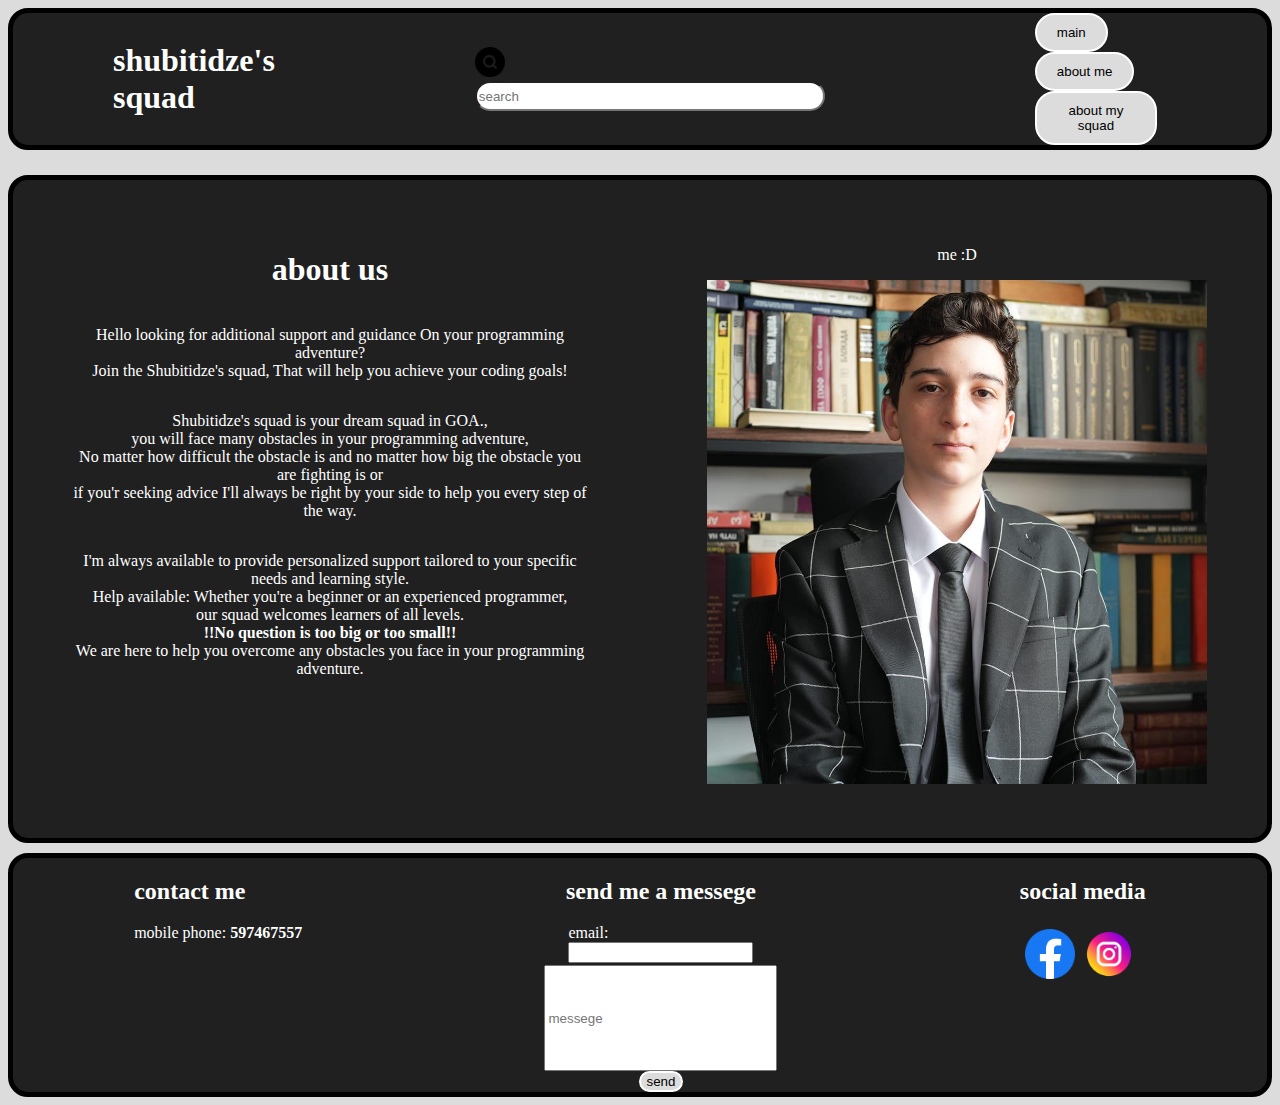
<file: leaders test/why join my squad/index.html>
<!DOCTYPE html>
<html lang="en">
  <head>
    <meta charset="UTF-8" />
    <meta name="viewport" content="width=device-width, initial-scale=1.0" />
    <title>join my squad</title>
    <link rel="stylesheet" href="style.css" />
  </head>
  <body>
    <div class="nav_bar">
      <div class="nav_element">
        <h1>shubitidze's squad</h1>
      </div>

      <div class="nav_element" class="search_">
        <img src="search.png" alt="search" class="search_img" />
        <input type="search" class="search" placeholder="search" size="40" />
      </div>

      <div class="nav_element">
        <nav>
          <a href=""> <button class="nav">main</button> </a>
          <a href=""> <button class="nav">about me</button> </a>
          <a href=""> <button class="nav">about my squad</button> </a>
        </nav>
      </div>
    </div>
    <div class="info">
      <div class="info_element" id="text">
        <h1>about us</h1>
        <p>
          Hello looking for additional support and guidance On your programming
          adventure? <br />
          Join the Shubitidze's squad, That will help you achieve your coding
          goals!
        </p>
        <p>
          Shubitidze's squad is your dream squad in GOA., <br />
          you will face many obstacles in your programming adventure, <br />
          No matter how difficult the obstacle is and no matter how big the
          obstacle you are fighting is or <br />
          if you'r seeking advice I'll always be right by your side to help you
          every step of the way.
        </p>
        <p>
          I'm always available to provide personalized support tailored to your
          specific needs and learning style. <br />
          Help available: Whether you're a beginner or an experienced
          programmer, <br />
          our squad welcomes learners of all levels. <br />
          <b>!!No question is too big or too small!!</b> <br />
          We are here to help you overcome any obstacles you face in your
          programming adventure.
        </p>
      </div>
      <div class="info_element" id="image">
        <p>me :D</p>
        <img src="shalva.jpg" alt="shubitidze" />
      </div>
    </div>
    <footer>
      <div class="contacts">
        <h2>contact me</h2>
        <p>mobile phone: <b>597467557</b></p>
      </div>
      <div class="messege">
        <h2>send me a messege</h2>
        <div>
        <label for="email"> email: </label> <br />
        <input type="email" name="email" /> <br />
        </div>
        <input type="text" class="text_messege" placeholder="messege"/>
        <button>send</button>
      </div>
      <div class="social_media">
        <h2>social media</h2>
        <a href="https://www.facebook.com/shalva.shubi" target="_blank"
          ><img src="facebook (1).png" alt="facebook" class="media"
        /></a>

        <a href="https://www.instagram.com/shalva._.shubitidze/" target="_blank"
          ><img src="instagram (1).png" alt="instagram" class="media"
        /></a>

      </div>
    </footer>
  </body>
</html>
</file>
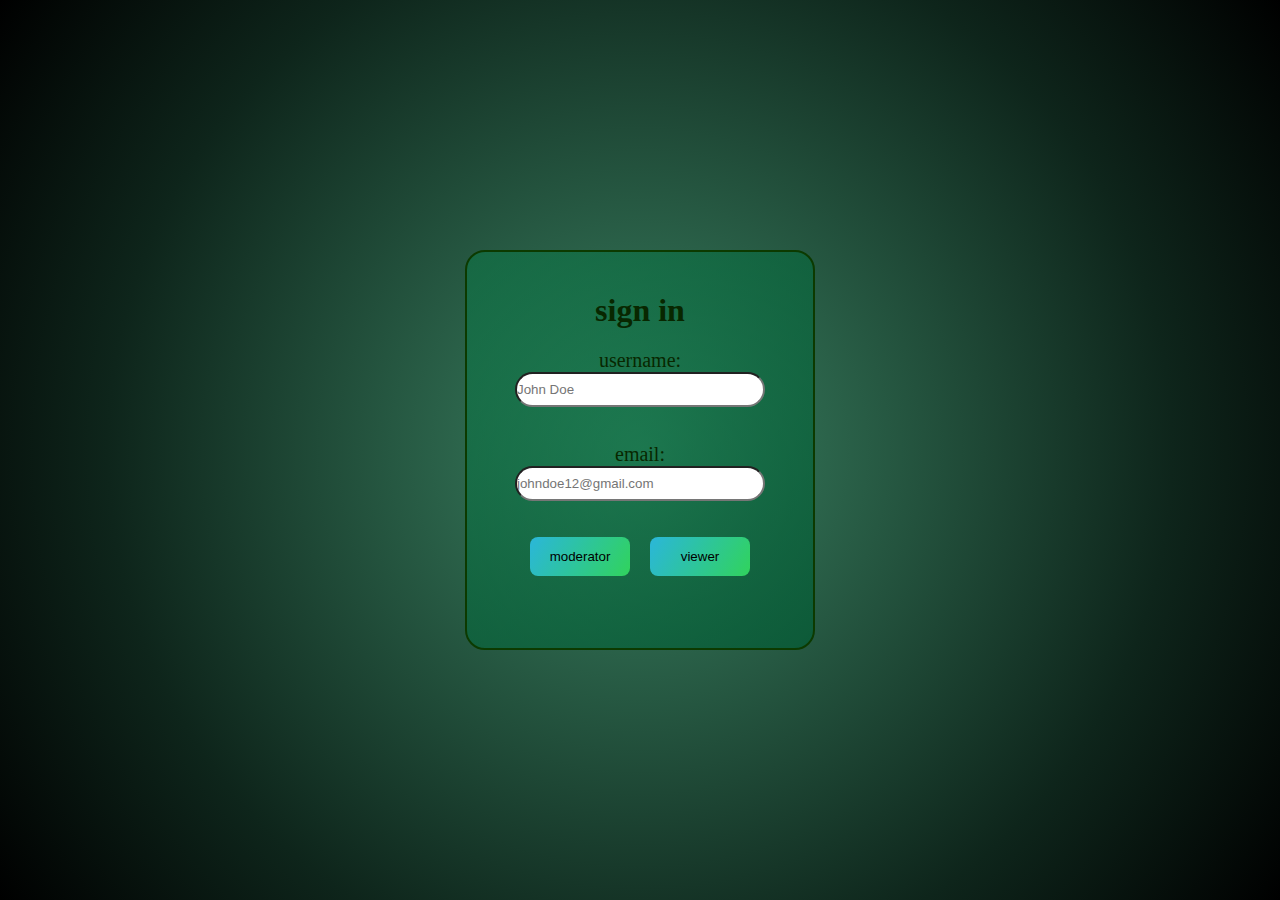
<file: leaders test/html projects/second website/index.html>
<!DOCTYPE html>
<html lang="en">
  <head>
    <meta charset="UTF-8" />
    <meta name="viewport" content="width=device-width, initial-scale=1.0" />
    <title>sign in</title>
    <link rel="stylesheet" href="resources/index.css" />
  </head>
  <body>
    <div class="form-container">
      <h1>sign in</h1>
      <form class="form" action="viewer.html" >
        <label for="username">username: </label>
        <input
          type="text"
          id="username"
          name="username"
          placeholder="John Doe"
        />
        <br /><br />

        <label for="email"> email: </label>
        <input
          type="email"
          id="email"
          name="email"
          placeholder="johndoe12@gmail.com"
        />
        <br /><br />
        <div class="buttons">
          <button class="moder">moderator</button>
          <button class="viewer" >viewer</button>
        </div>
      </form>
    </div>
  </body>
</html>
</file>
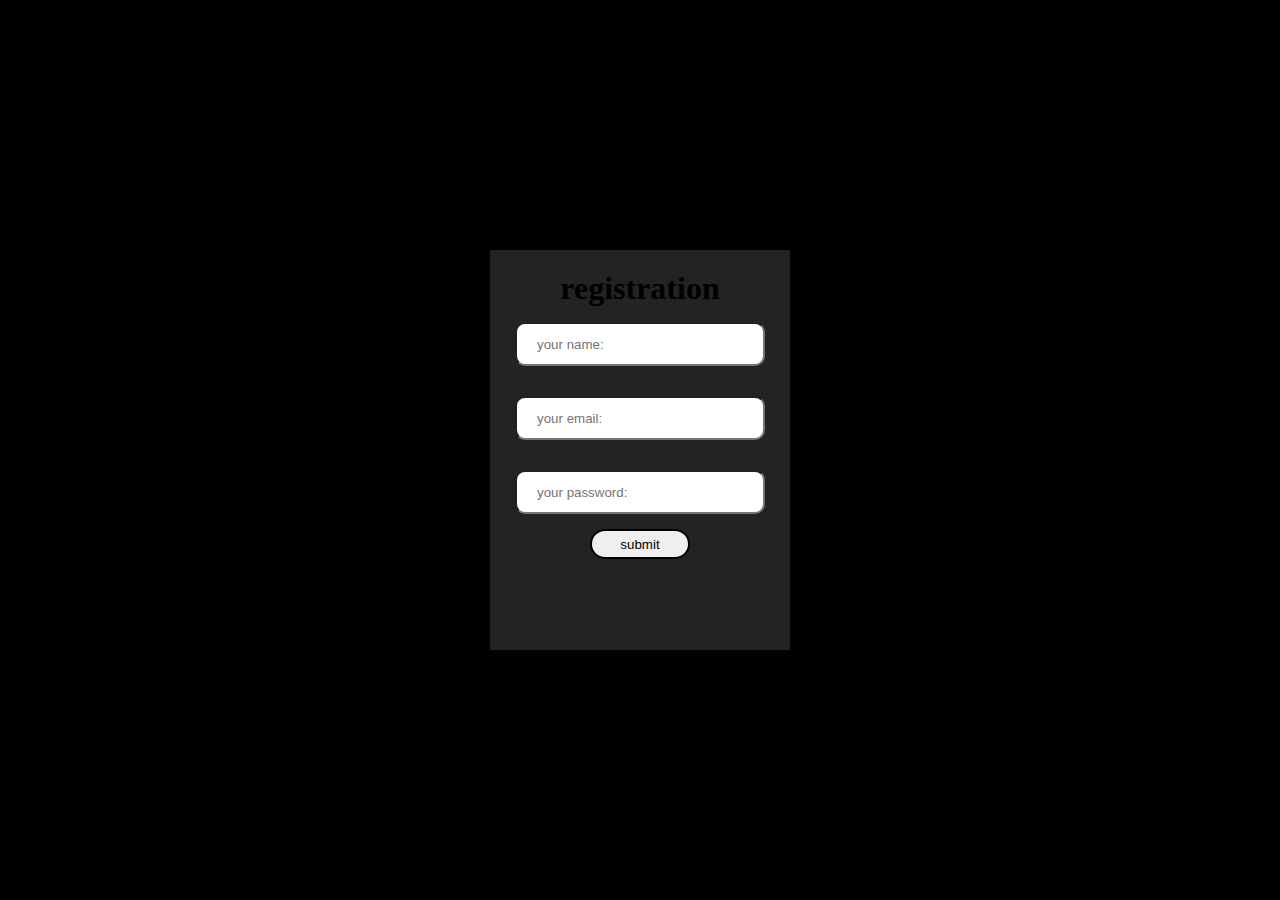
<file: leaders_test/html_projects/website_3.0/index.html>
<!DOCTYPE html>
<html lang="en">
    <head>
        <meta charset="UTF-8" />
        <meta name="viewport" content="width=device-width, initial-scale=1.0" />
        <title>register or login</title>
        <link rel="stylesheet" href="css/register.css" />
    </head>
    <body>
        <form action="modTable.html">
            <h1>registration</h1>
            <input
                id="username"
                type="text"
                placeholder="your name:"
                required
            />
            <input id="email" type="email" placeholder="your email:" required />
            <input
                id="password"
                type="password"
                placeholder="your password:"
                required
            />
            <!-- <input
                id="modPass"
                type="password"
                placeholder="password for mods: "
            /> -->
            <button type="submit">submit</button>
        </form>
    </body>
</html>
</file>
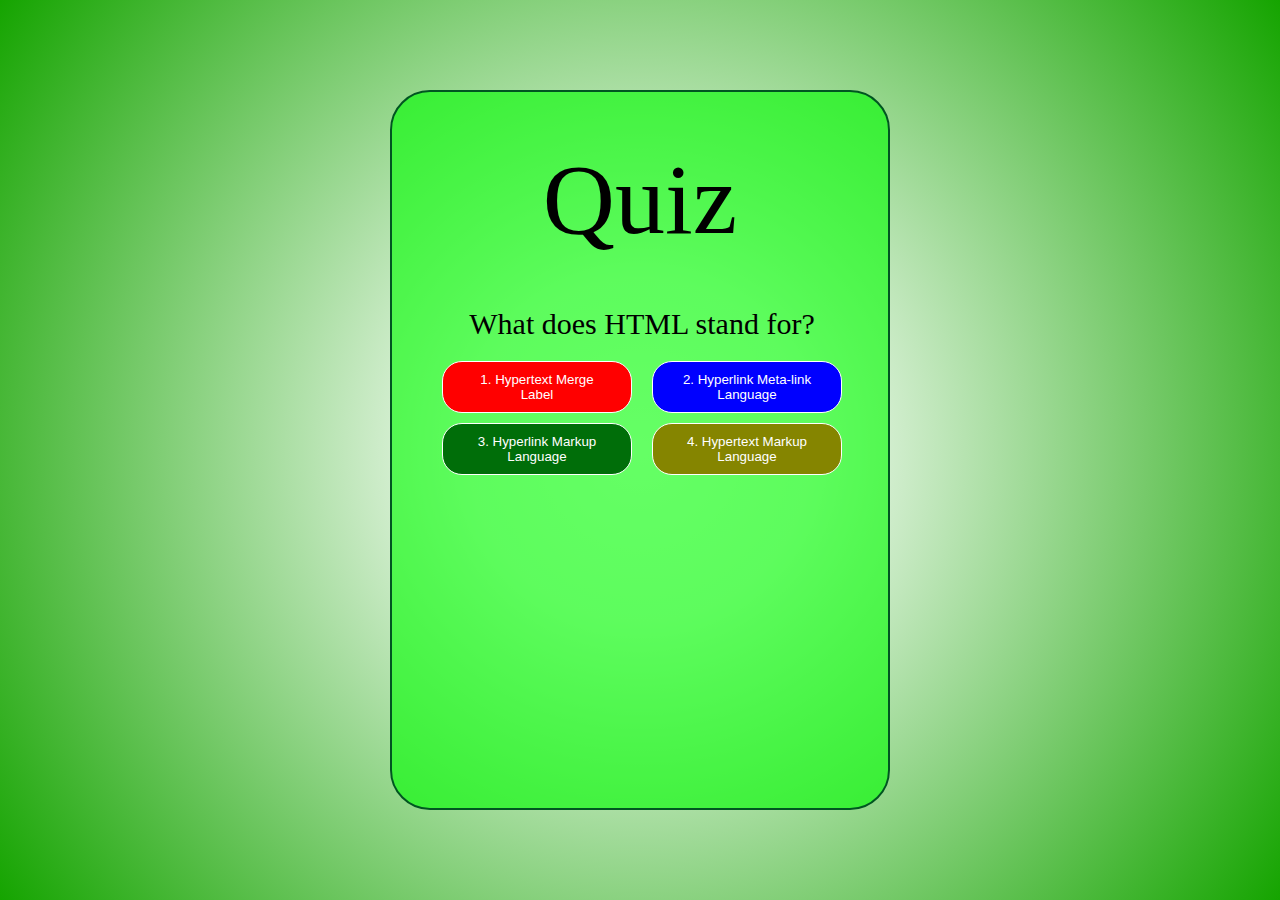
<file: projects/jul and aug/js/quiz/index.html>
<!DOCTYPE html>
<html lang="en">
  <head>
    <meta charset="UTF-8" />
    <meta name="viewport" content="width=device-width, initial-scale=1.0" />
    <title>quiz</title>
    <link rel="stylesheet" href="style.css" />
  </head>
  <body>
    <div class="quiz" id="quiz">
      <header>Quiz</header>

      <div class="q1" id="q1">
        <p>What does HTML stand for?</p>
        <div class="answers">
          <button class="a" onclick="incorrect()">
            1. Hypertext Merge Label
          </button>
          <button class="b" onclick="incorrect()">
            2. Hyperlink Meta-link Language
          </button>
          <button class="c" onclick="incorrect()">
            3. Hyperlink Markup Language
          </button>
          <button class="d" onclick="correct()">
            4. Hypertext Markup Language
          </button>
        </div>
      </div>

      <div class="q2" id="q2">
        <p>Is Python a dynamic language?</p>
        <div class="answers">
          <button class="a" onclick="incorrect()">1. No</button>
          <button class="b" onclick="incorrect()">
            2. No, Python is a snake
          </button>
          <button class="c" onclick="incorrect()">3. Maybe IDK</button>
          <button class="d" onclick="correct()">4. Yes</button>
        </div>
      </div>

      <div class="q3" id="q3">
        <p>What does CSS stand for?</p>
        <div class="answers">
          <button class="a" onclick="incorrect()">
            1. Cascading Scribble Sheets
          </button>
          <button class="b" onclick="correct()">
            2. Cascading Style Sheet
          </button>
          <button class="c" onclick="incorrect()">
            3. Cascading Style Sheets
          </button>
          <button class="d" onclick="incorrect()">
            4. Cascading Scribble Language
          </button>
        </div>
      </div>


      <div class="q4" id="q4">
        <p>Which tag is used to create a hyperlink in HTML?</p>
        <div class="answers">
          <button class="a" onclick="incorrect()">1. &lt;link&gt;</button>
          <button class="b" onclick="incorrect()">2. &lt;href&gt;</button>
          <button class="c" onclick="correct()">3. &lt;a&gt;</button>
          <button class="d" onclick="incorrect()">4. &lt;h1&gt;</button>
        </div>
      </div>

      <div class="q5" id="q5">
        <p>Which CSS property is used to change the background color?</p>
        <div class="answers">
          <button class="a" onclick="incorrect()">1. color</button>
          <button class="b" onclick="correct()">2. background-color</button>
          <button class="c" onclick="incorrect()">3. background</button>
          <button class="d" onclick="incorrect()">4. bgcolor</button>
        </div>
      </div>

      <div class="q6" id="q6">
        <p>What is the correct syntax for a function in Python?</p>
        <div class="answers">
          <button class="a" onclick="incorrect()">
            1. function function_name()
          </button>
          <button class="b" onclick="incorrect()">
            2. function_name function()
          </button>
          <button class="c" onclick="incorrect()">
            3. def function_name[]:
          </button>
          <button class="d" onclick="correct()">4. def function_name()</button>
        </div>
      </div>

      <div class="q7" id="q7">
        <p>How do you create a comment in HTML?</p>
        <div class="answers">
          <button class="a" onclick="incorrect()">1. # Comment</button>
          <button class="b" onclick="incorrect()">
            2. &lt;comment&gt; Comment &lt;/comment&gt;
          </button>
          <button class="c" onclick="incorrect()">3. // Comment</button>
          <button class="d" onclick="correct()">
            4. &lt;!-- Comment --&gt;
          </button>
        </div>
      </div>

      <div class="q8" id="q8">
        <p>How do you create a variable in Python?</p>
        <div class="answers">
          <button class="a" onclick="incorrect()">
            1. variable_name = value
          </button>
          <button class="b" onclick="incorrect()">
            2. var variable_name = value
          </button>
          <button class="c" onclick="incorrect()">
            3. let variable_name = value
          </button>
          <button class="d" onclick="correct()">
            4. int variable_name = value
          </button>
        </div>
      </div>

      <div class="q9" id="q9">
        <p>Which HTML tag is used to define an internal style sheet?</p>
        <div class="answers">
          <button class="a" onclick="incorrect()">1. &lt;script&gt;</button>
          <button class="b" onclick="incorrect()">2. &lt;css&gt;</button>
          <button class="c" onclick="correct()">3. &lt;style&gt;</button>
          <button class="d" onclick="incorrect()">4. &lt;link&gt;</button>
        </div>
      </div>

      <div class="q10" id="q10">
        <p>What is the correct way to write a Python list?</p>
        <div class="answers">
          <button class="a" onclick="incorrect()">1. {1, 2, 3}</button>
          <button class="b" onclick="correct()">2. [1, 2, 3]</button>
          <button class="c" onclick="incorrect()">3. (1, 2, 3)</button>
          <button class="d" onclick="incorrect()">4. &lt;1, 2, 3&gt;</button>
        </div>
      </div>

      <div class="q11" id="q11">
        <p>Which CSS property is used to change the text color?</p>
        <div class="answers">
          <button class="a" onclick="incorrect()">1. text-color</button>
          <button class="b" onclick="incorrect()">2. font-color</button>
          <button class="c" onclick="correct()">3. color</button>
          <button class="d" onclick="incorrect()">4. text-style</button>
        </div>
      </div>

      <div class="q12" id="q12">
        <p>What does the 'div' tag in HTML represent?</p>
        <div class="answers">
          <button class="a" onclick="incorrect()">1. A hyperlink</button>
          <button class="b" onclick="correct()">
            2. A division or section
          </button>
          <button class="c" onclick="incorrect()">3. A table cell</button>
          <button class="d" onclick="incorrect()">4. A list item</button>
        </div>
      </div>

      <div class="q13" id="q13">
        <p>How do you add a comment in Python?</p>
        <div class="answers">
          <button class="a" onclick="incorrect()">1. // Comment</button>
          <button class="b" onclick="incorrect()">
            2. &lt;!-- Comment --&gt;
          </button>
          <button class="c" onclick="incorrect()">3. /** Comment **/</button>
          <button class="d" onclick="correct()">4. # Comment</button>
        </div>
      </div>

      <div class="q14" id="q14">
        <p>Which HTML element is used to define the title of a document?</p>
        <div class="answers">
          <button class="a" onclick="incorrect()">1. &lt;head&gt;</button>
          <button class="b" onclick="incorrect()">2. &lt;meta&gt;</button>
          <button class="c" onclick="correct()">3. &lt;title&gt;</button>
          <button class="d" onclick="incorrect()">4. &lt;header&gt;</button>
        </div>
      </div>

      <div class="q15" id="q15">
        <p>What does the 'input' tag in HTML do?</p>
        <div class="answers">
          <button class="a" onclick="incorrect()">
            1. Defines a hyperlink
          </button>
          <button class="b" onclick="incorrect()">2. Embeds an image</button>
          <button class="c" onclick="correct()">
            3. Creates a user input field
          </button>
          <button class="d" onclick="incorrect()">4. Inserts a video</button>
        </div>
      </div>

      <div class="q16" id="q16">
        <p>What is the correct syntax to create a class in Python?</p>
        <div class="answers">
          <button class="a" onclick="correct()">1. class ClassName:</button>
          <button class="b" onclick="incorrect()">2. class ClassName[]</button>
          <button class="c" onclick="incorrect()">3. def ClassName:</button>
          <button class="d" onclick="incorrect()">
            4. function ClassName:
          </button>
        </div>
      </div>

      <div class="q17" id="q17">
        <p>Which CSS property controls the text size?</p>
        <div class="answers">
          <button class="a" onclick="incorrect()">1. text-size</button>
          <button class="b" onclick="correct()">2. font-size</button>
          <button class="c" onclick="incorrect()">3. size</button>
          <button class="d" onclick="incorrect()">4. font-weight</button>
        </div>
      </div>

      <div class="q18" id="q18">
        <p>Which HTML tag is used to define an unordered list?</p>
        <div class="answers">
          <button class="a" onclick="incorrect()">1. &lt;ol&gt;</button>
          <button class="b" onclick="incorrect()">2. &lt;li&gt;</button>
          <button class="c" onclick="correct()">3. &lt;ul&gt;</button>
          <button class="d" onclick="incorrect()">4. &lt;list&gt;</button>
        </div>
      </div>
      <div class="q19" id="q19">
        <p>How do you start a while loop in Python?</p>
        <div class="answers">
          <button class="a" onclick="incorrect()">1. while (condition)</button>
          <button class="b" onclick="incorrect()">2. while {condition}</button>
          <button class="c" onclick="correct()">3. while condition:</button>
          <button class="d" onclick="incorrect()">4. while condition[]</button>
        </div>
      </div>

      <div class="q20" id="q20">
        <p>Which HTML tag is used for the largest heading?</p>
        <div class="answers">
          <button class="a" onclick="incorrect()">1. &lt;h6&gt;</button>
          <button class="b" onclick="correct()">2. &lt;h1&gt;</button>
          <button class="c" onclick="incorrect()">3. &lt;h3&gt;</button>
          <button class="d" onclick="incorrect()">4. &lt;h2&gt;</button>
        </div>
      </div>

      <div class="q21" id="q21">
        <p>Which HTML attribute is used to define inline styles?</p>
        <div class="answers">
          <button class="a" onclick="incorrect()">1. class</button>
          <button class="b" onclick="correct()">2. style</button>
          <button class="c" onclick="incorrect()">3. styles</button>
          <button class="d" onclick="incorrect()">4. font</button>
        </div>
      </div>

      <div class="q22" id="q22">
        <p>How do you define a block of code in Python?</p>
        <div class="answers">
          <button class="a" onclick="correct()">1. Indentation</button>
          <button class="b" onclick="incorrect()">2. Curly braces</button>
          <button class="c" onclick="incorrect()">3. Parentheses</button>
          <button class="d" onclick="incorrect()">4. Square brackets</button>
        </div>
      </div>

      <div class="q23" id="q23">
        <p>What is the default display value of a 'div' element in CSS?</p>
        <div class="answers">
          <button class="a" onclick="incorrect()">1. inline</button>
          <button class="b" onclick="incorrect()">2. flex</button>
          <button class="c" onclick="incorrect()">3. inline-block</button>
          <button class="d" onclick="correct()">4. block</button>
        </div>
      </div>

      <div class="q24" id="q24">
        <p>What does the 'input' tag in HTML do?</p>
        <div class="answers">
          <button class="a" onclick="incorrect()">
            1. Defines a hyperlink
          </button>
          <button class="b" onclick="incorrect()">2. Embeds an image</button>
          <button class="c" onclick="correct()">
            3. Creates a user input field
          </button>
          <button class="d" onclick="incorrect()">4. Inserts a video</button>
        </div>
      </div>

      <div class="q25" id="q25">
        <p>How do you define a list in HTML?</p>
        <div class="answers">
          <button class="a" onclick="incorrect()">1. &lt;item&gt;</button>
          <button class="b" onclick="incorrect()">2. &lt;list&gt;</button>
          <button class="c" onclick="correct()">
            3. &lt;ul&gt; or &lt;ol&gt;
          </button>
          <button class="d" onclick="incorrect()">4. &lt;li&gt;</button>
        </div>
      </div>

      <div class="q26" id="q26">
        <p>Which attribute is used to create a tooltip in HTML?</p>
        <div class="answers">
          <button class="a" onclick="correct()">1. title</button>
          <button class="b" onclick="incorrect()">2. alt</button>
          <button class="c" onclick="incorrect()">3. tooltip</button>
          <button class="d" onclick="incorrect()">4. hint</button>
        </div>
      </div>

      <div class="q27" id="q27">
        <p>How do you write an IF statement in Python?</p>
        <div class="answers">
          <button class="a" onclick="incorrect()">1. if (condition)</button>
          <button class="b" onclick="incorrect()">2. if {condition}</button>
          <button class="c" onclick="incorrect()">3. if condition[]</button>
          <button class="d" onclick="correct()">4. if condition:</button>
        </div>
      </div>

      <div class="q28" id="q28">
        <p>Which CSS property is used to create space between elements?</p>
        <div class="answers">
          <button class="a" onclick="incorrect()">1. padding</button>
          <button class="b" onclick="incorrect()">2. spacing</button>
          <button class="c" onclick="incorrect()">3. border</button>
          <button class="d" onclick="correct()">4. margin</button>
        </div>
      </div>

      <div class="q29" id="q29">
        <p>Which tag is used to create a dropdown list in HTML?</p>
        <div class="answers">
          <button class="a" onclick="incorrect()">1. &lt;dropdown&gt;</button>
          <button class="b" onclick="incorrect()">2. &lt;option&gt;</button>
          <button class="c" onclick="correct()">3. &lt;select&gt;</button>
          <button class="d" onclick="incorrect()">4. &lt;list&gt;</button>
        </div>
      </div>

      <div class="q30" id="q30">
        <p>Which HTML tag is used to define an image?</p>
        <div class="answers">
          <button class="a" onclick="incorrect()">1. &lt;pic&gt;</button>
          <button class="b" onclick="incorrect()">2. &lt;src&gt;</button>
          <button class="c" onclick="incorrect()">3. &lt;image&gt;</button>
          <button class="d" onclick="correct()">4. &lt;img&gt;</button>
        </div>
      </div>

      <div class="q31" id="q31">
        <p>Which CSS property is used to align text?</p>
        <div class="answers">
          <button class="a" onclick="incorrect()">1. align</button>
          <button class="b" onclick="incorrect()">2. align-text</button>
          <button class="c" onclick="correct()">3. text-align</button>
          <button class="d" onclick="incorrect()">4. text-align</button>
        </div>
      </div>

      <div class="q32" id="q32">
        <p>How do you create a loop in Python?</p>
        <div class="answers">
          <button class="a" onclick="incorrect()">1. loop i in range(10):</button>
          <button class="b" onclick="incorrect()">2. while i in range(10):</button>
          <button class="c" onclick="incorrect()">3. for (i = 0; i &gt; 10; i++)</button>
          <button class="d" onclick="correct()">4. for i in range(10):</button>
        </div>
      </div>

      <div class="q33" id="q33">
        <p>What is the correct way to include external CSS in HTML?</p>
        <div class="answers">
          <button class="a" onclick="incorrect()">1. &lt;stylesheet&gt; style.css &lt;/stylesheet&gt;</button>
          <button class="b" onclick="incorrect()">2. &lt;css src="style.css"&gt;</button>
          <button class="c" onclick="incorrect()">3. &lt;style src="style.css"&gt;</button>
          <button class="d" onclick="correct()">4. &lt;link rel="stylesheet" href="style.css"&gt;</button>
        </div>
      </div>


    <!-- correct popup -->
    <div class="correct" id="corr">
      <p>CORRECT</p>
    </div>

    <!-- incorrect popup-->
    <div class="incorrect" id="incorr">
      <p>INCORRECT</p>
    </div>

    <!-- final score -->
    <div class="final-score" id="fs">
      <p id="fsp">Final Score: -/33</p>
    </div>
    <script>
      let num = 1;
      let question = document.getElementById("q" + num);
      let popc = document.getElementById("corr");
      let popi = document.getElementById("incorr");
      let score = 0;

      function correct() {
        score++;

        popc.style.opacity = 1;
        popc.style.zIndex = 1;
        setTimeout(() => {
          question.style.opacity = 0;
          question.style.zIndex = -1;
          setTimeout(() => {
            num++;
            question = document.getElementById("q" + num);
            if (question) {
              question.style.opacity = 1;
              question.style.zIndex = 1;
            } else {
              document.getElementById("quiz").style.opacity = 0;
              document.getElementById("fs").style.opacity = 1;
              document.getElementById("fs").style.zIndex = 1;
              document.getElementById("fsp").textContent = `Final Score: ${score}/33`;
            }
            setTimeout(() => {
              popc.style.opacity = 0;
              popc.style.zIndex = -1;
            }, 1000);
          });
        }, 1000);
      }

      function incorrect() {
        popi.style.opacity = 1;
        popi.style.zIndex = 1;
        setTimeout(() => {
          question.style.opacity = 0;
          question.style.zIndex = -1;
          setTimeout(() => {
            num++;
            question = document.getElementById("q" + num);
            if (question) {
              question.style.opacity = 1;
              question.style.zIndex = 1;
            } else {
              document.getElementById("fs").style.opacity = 1;
              document.getElementById("fs").style.zIndex = 1;
              document.getElementById(
                "fsp"
              ).textContent = `Final Score: ${score}/33`;
            }
            setTimeout(() => {
              popi.style.opacity = 0;
              popi.style.zIndex = -1;
            }, 1000);
          }, 1000);
        }, 1000);
      }
    </script>
  </body>
</html>
</file>
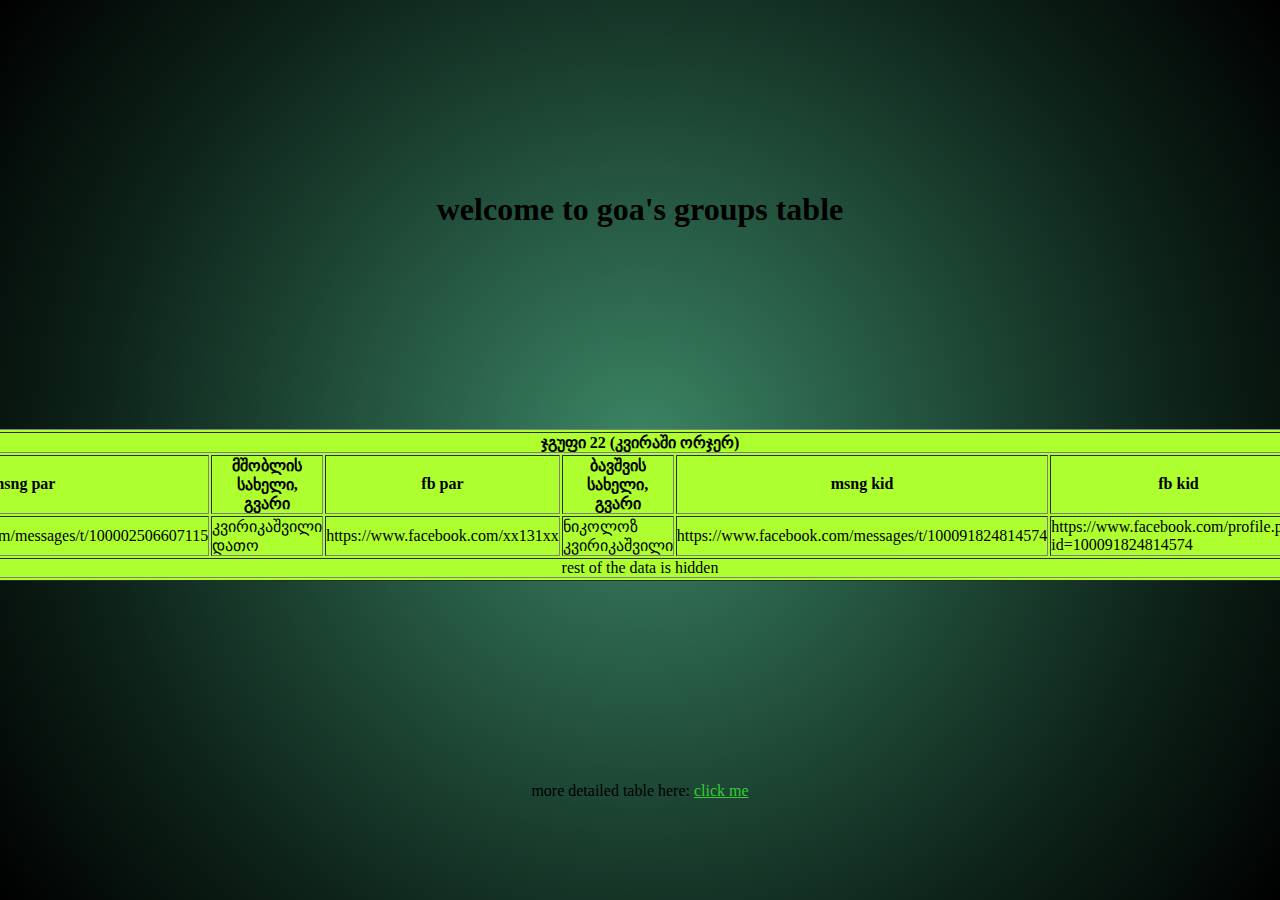
<file: leaders test/html projects/second website/viewer.html>
<!DOCTYPE html>
<html lang="en">
  <head>
    <meta charset="UTF-8" />
    <meta name="viewport" content="width=device-width, initial-scale=1.0" />
    <title>table</title>
    <link rel="stylesheet" href="resources/viewer.css">
  </head>
  <body>
    <h1>welcome to goa's groups table </h1>
    <table border="1">
      <tr>
        <th colspan="8">ჯგუფი 22 (კვირაში ორჯერ)</th>
      </tr>
      <tr>
        <th>msng par</th>
        <th>მშობლის სახელი, გვარი</th>
        <th>fb par</th>
        <th>ბავშვის სახელი, გვარი</th>
        <th>msng kid</th>
        <th>fb kid</th>
        <th>ასაკი</th>
        <th>crea leader</th>
      </tr>
      <tr>
        <td>https://www.facebook.com/messages/t/100002506607115</td>
        <td>კვირიკაშვილი დათო</td>
        <td>https://www.facebook.com/xx131xx</td>
        <td>ნიკოლოზ კვირიკაშვილი</td>
        <td>https://www.facebook.com/messages/t/100091824814574</td>
        <td>https://www.facebook.com/profile.php?id=100091824814574</td>
        <td>7</td>
        <td>თაზო გოგიშვილი</td>
      </tr>
      <tr>
        <td colspan="8" style="text-align: center;">rest of the data is hidden</td>
      </tr>
    </table>
    <p>more detailed table here: <a href="tables.html"> click me </a></p>


  </body>
</html>
</file>
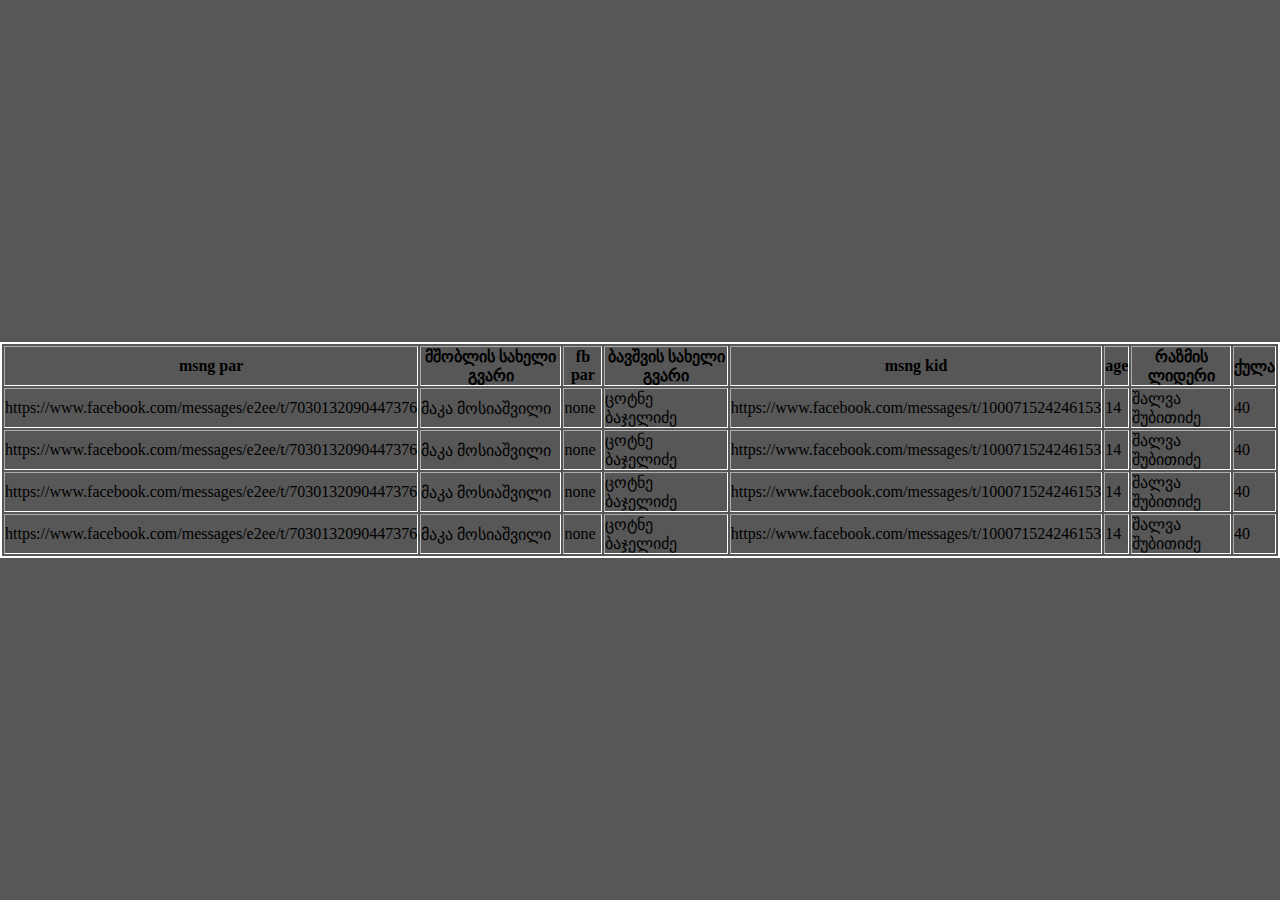
<file: leaders_test/html_projects/website_3.0/modTable.html>
<!DOCTYPE html>
<html lang="en">
    <head>
        <meta charset="UTF-8" />
        <meta name="viewport" content="width=device-width, initial-scale=1.0" />
        <title>Document</title>
        <link rel="stylesheet" href="css/table.css" />
    </head>
    <body>
        <div id="mod">
            <button onclick="addRow()">add</button>
        </div>
        <table id="infoTable" border="solid">
            <thead>
                <tr>
                    <th>msng par</th>
                    <th>მშობლის სახელი გვარი</th>
                    <th>fb par</th>
                    <th>ბავშვის სახელი გვარი</th>
                    <th>msng kid</th>
                    <th>age</th>
                    <th>რაზმის ლიდერი</th>
                    <th>ქულა</th>
                </tr>
            </thead>
            <tbody>
                <tr>
                    <td>
                        https://www.facebook.com/messages/e2ee/t/7030132090447376
                    </td>
                    <td>მაკა მოსიაშვილი</td>
                    <td>none</td>
                    <td>ცოტნე ბაჯელიძე</td>
                    <td>https://www.facebook.com/messages/t/100071524246153</td>
                    <td>14</td>
                    <td>შალვა შუბითიძე</td>
                    <td>40</td>
                </tr>
                <tr>
                    <td>
                        https://www.facebook.com/messages/e2ee/t/7030132090447376
                    </td>
                    <td>მაკა მოსიაშვილი</td>
                    <td>none</td>
                    <td>ცოტნე ბაჯელიძე</td>
                    <td>https://www.facebook.com/messages/t/100071524246153</td>
                    <td>14</td>
                    <td>შალვა შუბითიძე</td>
                    <td>40</td>
                </tr>
                <tr>
                    <td>
                        https://www.facebook.com/messages/e2ee/t/7030132090447376
                    </td>
                    <td>მაკა მოსიაშვილი</td>
                    <td>none</td>
                    <td>ცოტნე ბაჯელიძე</td>
                    <td>https://www.facebook.com/messages/t/100071524246153</td>
                    <td>14</td>
                    <td>შალვა შუბითიძე</td>
                    <td>40</td>
                </tr>
                <tr>
                    <td>
                        https://www.facebook.com/messages/e2ee/t/7030132090447376
                    </td>
                    <td>მაკა მოსიაშვილი</td>
                    <td>none</td>
                    <td>ცოტნე ბაჯელიძე</td>
                    <td>https://www.facebook.com/messages/t/100071524246153</td>
                    <td>14</td>
                    <td>შალვა შუბითიძე</td>
                    <td>40</td>
                </tr>
            </tbody>
        </table>

        <script>
            let moderator;
            function validatePassword() {
                const password = prompt("enter a mod password: ");

                if (password == "123") {
                    moderator = true;
                } else {
                    moderator = false;
                }
            }
            validatePassword();

            let mod = document.getElementById("mod");
            if (!moderator) {
                mod.style.opacity = "0";
            }

            function addRow() {
                const parMsg = prompt("enter the parents messenger: ");
                const parName = prompt("enter the parents name: ");
                const parFb = prompt("enter the parents facebook: ");
                const kidName = prompt("enter the kids name: ");
                const kidFb = prompt("enter the kids fb: ");
                const kidAge = prompt("enter the kids age: ");
                const leader = prompt("enter the leaders name: ");
                const score = prompt("enter the kids score: ");

                if (
                    !parMsg ||
                    !parName ||
                    !parFb ||
                    !kidName ||
                    !kidFb ||
                    !leader ||
                    !score
                ) {
                    alert("all fields must be filled out ");
                }

                const table = document.getElementById("infoTable");

                const newRow = table.insertRow();

                newRow.insertCell(0).innerHtml = parMsg;
                newRow.insertCell(1).innerHtml = parName;
                newRow.insertCell(2).innerHtml = parFb;
                newRow.insertCell(3).innerHtml = kidName;
                newRow.insertCell(4).innerHtml = kidFb;
                newRow.insertCell(5).innerHtml = kidAge;
                newRow.insertCell(6).innerHtml = leader;
                newRow.insertCell(7).innerHtml = score;
            }
        </script>
    </body>
</html>
</file>
<file: leaders test/why join my squad/style.css>
body{
    color: white;
    background-color: gainsboro;
}

.nav_bar {
    display: flex;
    flex-direction: row;
    align-items: center;
    justify-content: space-between;
    background-color: rgba(0, 0, 0, 0.856);
    border-radius: 20px;
    border: 5px solid black;
}

.nav_element {
    margin-right: 100px;
    margin-left: 100px;
}

.search_{
    display: flex;
    flex-direction: row;
    align-items: center;
}

.search_img{
    width: 30px;
}

.search {
    border-radius: 20px;
    width:  350px;
    height: 30px;
}

.nav {
    margin-right: 10px;
    margin-left: 10px;
    padding-top: 10px;
    padding-bottom: 10px;
    padding-left: 20px;
    padding-right: 20px;

}
div.info{
    display: flex;
    flex-direction: row;
    align-items: start;
    justify-content: space-around;
    margin-top: 25px;
    background-color: rgba(0, 0, 0, 0.856);
    padding-bottom: 50px;
    border-radius: 20px;
    border: 5px solid black;
}
.info_element{
    margin-top: 50px;
    text-align: center;
    margin-left: 60px;
    margin-right: 60px;

}   
img{
    width: 500px;
}

#text {
    display: flex;
    flex-direction: column;
    justify-content: space-around;
}

button{
    border-radius: 20px;
    border: 2px solid white;
    background-color: gainsboro;
}

button:hover {
    color: white;
    background-color: rgba(0, 0, 0, 0.856);
}

footer {
    margin-top: 10px;
    background-color: rgba(0, 0, 0, 0.856);
    border-radius: 20px;
    border: 5px solid black;
    display: flex;
    flex-direction: row;
    justify-content: space-around;
    align-items: start;
}
.text_messege{
    height: 100px;
    width: 225px;
    margin-top: 2px;
}

.media{
    width: 50px;
    margin-top: 5px;
    margin-left: 5px;
}

.messege {
    display: flex;
    align-items: center;
    flex-direction: column;
    justify-content: space-between;
}
</file>
<file: leaders test/html projects/second website/resources/index.css>
* {
    margin: 0;
    padding: 0;
    box-sizing: border-box;
}

body{
    font-family: Cursive, serif;
    display: flex;
    justify-content: center;
    align-items: center;
    height: 100vh;
    background: rgb(59,133,100);
    background: radial-gradient(circle, rgba(59,133,100,1) 0%, rgba(14,37,27,1) 68%, rgba(0,0,0,1) 100%);
    color: rgb(8, 39, 0);
}
h1 {
    margin-top: 40px;
}
label {
    font-size: 20px;
    font-weight: 3px;
}

.form-container {
    width: 350px;
    height: 400px;
    background: rgba(28, 34, 31, 0.473);
    background: linear-gradient(135deg, rgba(0, 131, 72, 0.397) 0%, rgba(0,92,52,0.6503686797752809) 100%, rgba(0, 0, 0, 0.384) 100%);
    border-radius: 20px;
    display: flex;
    flex-direction: column;
    justify-content: space-between;
    align-items: center;
    border: 2px solid rgb(12, 58, 0)    
}

form {
    display: flex;
    justify-content: space-around;
    align-items: center;
    flex-direction: column;
    height: 300px;
    margin-bottom: 100px;
    margin-top: 20px;
}

input {
    width: 250px;
    padding: 50px, 0px;
    height: 35px;
    border-radius: 20px;
}

.buttons {
    display: flex;
    gap: 20px;
}


button {
    width: 100%;
    padding: 0.75rem;
    border: none;
    border-radius: 8px;
    width: 100px;
    transition: 0.5s;
    background-image: linear-gradient(
        120deg,
        hsl(192, 70%, 51%),
        hsl(136, 65%, 51%)
    );
}
button:hover {
    transform: scale(1.05);
    box-shadow: 0 15px 30px, hsla(192, 100%, 50%, 0.664);
}
</file>
<file: leaders_test/html_projects/website_3.0/css/register.css>
* {
    margin: 0;
    padding: 0;
    box-sizing: border-box;
}

body{
    height: 100vh;
    background-color: rgb(0, 0, 0);
    display: flex;
    justify-content: center;
    align-items: center;
}

form{
    background-color: rgba(41, 41, 41, 0.856);
    width: 300px;
    height: 400px;
    display: flex;
    flex-direction:column;
    align-items: center;
    padding: 20px;
}
form input {
    width:  250px;
    height: 40px;
    margin: 15px 0 15px 0;
    border-radius: 10px;
    padding: 20px;
}

form button {
    padding: 0 10px 0 10px;
    height: 30px;
    width: 100px;
    border: 2px solid black;
    border-radius: 20px;
    
}
</file>
<file: projects/jul and aug/js/quiz/style.css>
* {
    box-sizing: border-box;
    margin: 0;
    padding: 0;
  }
  body {
    display: flex;
    flex-direction: column;
    align-items: center;
    justify-content: center;
    height: 100vh;
    background: rgb(255, 255, 255);
    background: radial-gradient(
      circle,
      rgba(255, 255, 255, 1) 0%,
      rgba(236, 248, 235, 1) 22%,
      rgba(21, 164, 0, 1) 100%
    );
  }
  header {
    font-size: 100px;
    text-align: center;
  }
  p {
    font-size: 30px;
    margin-top: 50px;
    text-align: center;
  }
  .quiz {
    width: 500px;
    margin: 0 auto;
    padding: 50px;
    border-radius: 40px;
    background-color: rgba(0, 255, 0, 0.603);
    border: 2px solid #005521;
    height: 80%;
  }
  .answers {
    margin-top: 20px;
    display: grid;
    grid-template-columns: repeat(2, 1fr);
    grid-template-rows: repeat(2, 1fr);
    grid-column-gap: 20px;
    grid-row-gap: 10px;
  }
  button {
    margin: 10px, 20px;
    padding: 10px 20px;
    border-radius: 20px;
    cursor: pointer;
    color: #fff;
    border: 1px solid white;
    transition: 0.2s;
  }
  .q1 {
    margin-bottom: 50px;
    display: flex;
    align-items: center;
    justify-content: center;
    flex-direction: column;
    width: 400px;
    transition: 0.5s;
  }
  .a {
    background-color: red;
  }
  .b {
    background-color: blue;
  }
  .c {
    background-color: rgb(0, 110, 9);
  }
  .d {
    background-color: rgb(133, 133, 0);
  }
  button:hover {
    transform: scale(1.1);
  }

  .correct {
    display: flex;
    flex-direction: column;
    align-items: center;
    justify-content: center;
    width: 100%;
    height: 100%;
    position: absolute;
    top: 0;
    left: 0;
    background-color: rgb(0, 0, 0);
    transition: 0.5s;
    color: rgb(0, 185, 0);
    z-index: -1;
    opacity: 0;
    transition: 0.5s;
  }
  .correct p {
    font-size: 100px;
    margin-top: 15px;
    filter: drop-shadow(0 0 10px rgb(0, 255, 64));
  }
  .incorrect {
    display: flex;
    flex-direction: column;
    align-items: center;
    justify-content: center;
    width: 100%;
    height: 100%;
    position: absolute;
    top: 0;
    left: 0;
    background-color: rgb(0, 0, 0);
    transition: 0.5s;
    color: rgb(185, 0, 0);
    z-index: -1;
    opacity: 0;
    transition: 0.5s;
  }
  .incorrect p {
    font-size: 100px;
    margin-top: 15px;
    filter: drop-shadow(0 0 10px rgb(255, 0, 0));
  }

  .final-score {
    display: flex;
    flex-direction: column;
    align-items: center;
    justify-content: center;
    width: 100%;
    height: 100%;
    position: absolute;
    top: 0;
    left: 0;
    background-color: rgb(0, 0, 0);
    transition: 0.5s;
    color: rgb(0, 26, 255);
    z-index: -1;
    opacity: 0;
    transition: 0.5s;
  }
  .final-score p {
    font-size: 100px;
    margin-top: 15px;
    filter: drop-shadow(0 0 10px rgb(0, 26, 255));
  }

  .q2,
  .q3,
  .q4,
  .q5,
  .q6,
  .q7,
  .q8,
  .q9,
  .q10,
  .q11,
  .q12,
  .q13,
  .q14,
  .q15,
  .q16,
  .q17,
  .q18,
  .q19,
  .q20,
  .q21,
  .q22,
  .q23,
  .q24,
  .q25,
  .q26,
  .q27,
  .q28,
  .q29,
  .q30,
  .q31,
  .q32,
  .q33 {
    position: absolute;
    top: 260px;
    left: 496;
    margin-bottom: 50px;
    display: flex;
    align-items: center;
    justify-content: center;
    flex-direction: column;
    width: 400px;
    z-index: -1;
    opacity: 0;
    transition: 0.5s;
  }
</file>
<file: leaders test/html projects/second website/resources/viewer.css>
* {
    margin: 0;
    padding: 0;
    box-sizing: border-box;
}

body{
    font-family: Cursive, serif;
    display: flex;
    justify-content: space-around;
    align-items: center;
    height: 100vh;
    background: rgb(59,133,100);
    background: radial-gradient(circle, rgba(59,133,100,1) 0%, rgba(14,37,27,1) 68%, rgba(0,0,0,1) 100%);
    color: rgb(0, 0, 0);
    flex-direction: column;
}
h1 {
    margin-top: 90px;
}

table {
    background-color: greenyellow;
}

a {
    color: limegreen;
    transition: 0.5s;
}

a:hover {
    font-size: 20px;
    color: rgb(0, 255, 0);
    filter: drop-shadow(0 0 15px limegreen);
}
</file>
<file: leaders_test/html_projects/website_3.0/css/table.css>
* {
    padding: 0;
    margin: 0;
    box-sizing: border-box;
}
table{
    border: 2px solid white;
}

body {
    height: 100vh;
    display: flex;
    flex-direction: column;
    align-items: center;
    justify-content: center;
    background-color: rgba(0, 0, 0, 0.658);
}
#mod {
    width: 100%;
    position: absolute;
    top: 0;
    left: 0;
    display: flex;
    align-items: center;
    justify-content: center;
}

#mod button {
    padding: 10px;
    width: 100px;
    background-color: black;
    color: white;
    border-radius: 20px;
}
</file>
